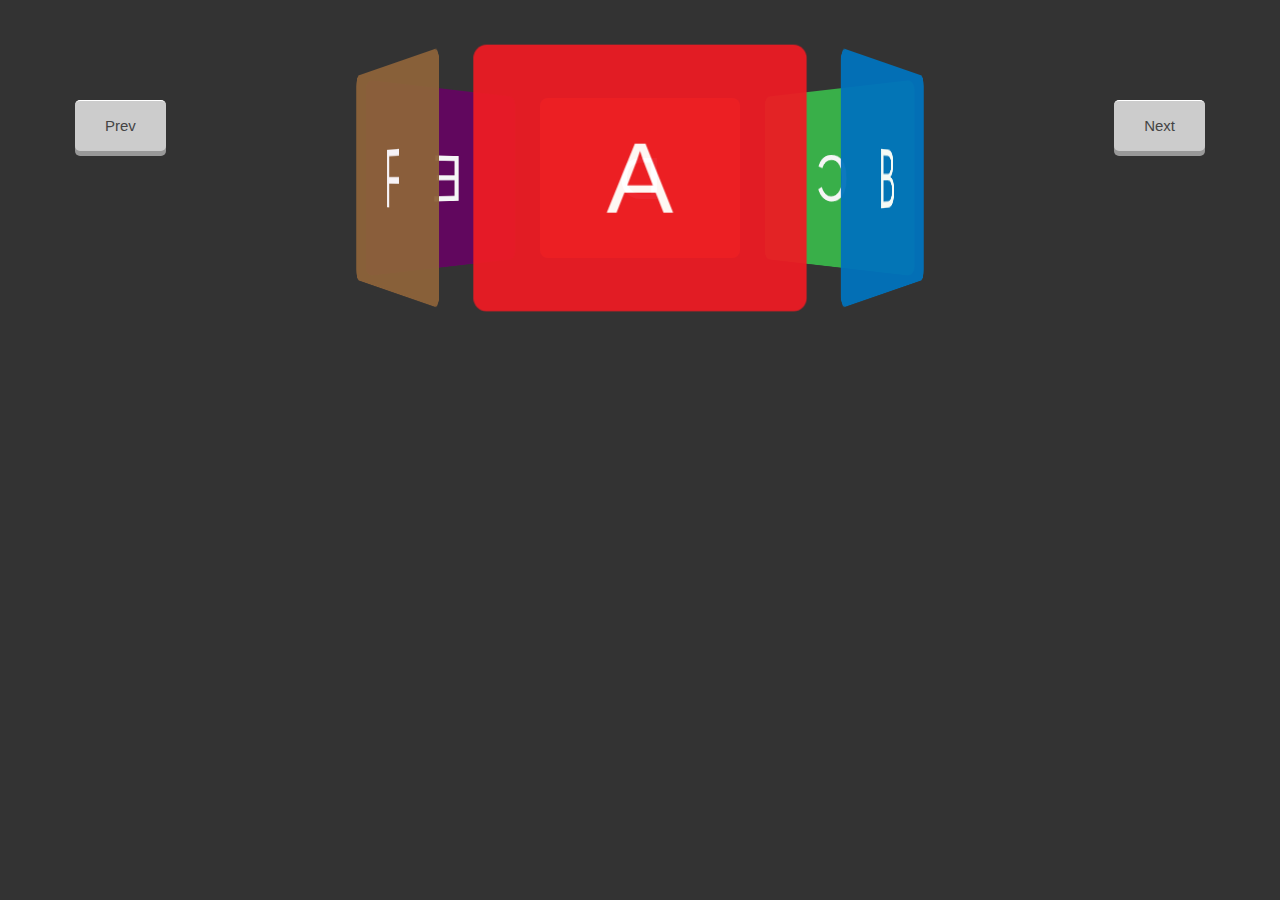
<file: c.html>
<!DOCTYPE html>
<html lang="en">

<head>
    <meta charset="UTF-8">
    <meta name="viewport" content="width=device-width, initial-scale=1.0">
    <title>Document</title>
</head>
<style>
    body {
        background: #333;
        padding: 70px 0;
        font: 15px/20px Arial, sans-serif;
    }

    .container {
        margin: 0 auto;
        width: 250px;
        height: 200px;
        position: relative;
        perspective: 1000px;
    }

    .carousel {
        height: 100%;
        width: 100%;
        position: absolute;
        transform-style: preserve-3d;
        transition: transform 1s;
    }

    .item {
        display: block;
        position: absolute;
        background: #000;
        width: 250px;
        height: 200px;
        line-height: 200px;
        font-size: 5em;
        text-align: center;
        color: #FFF;
        opacity: 0.95;
        border-radius: 10px;
    }

    .a {
        transform: rotateY(0deg) translateZ(250px);
        background: #ed1c24;
    }

    .b {
        transform: rotateY(60deg) translateZ(250px);
        background: #0072bc;
    }

    .c {
        transform: rotateY(120deg) translateZ(250px);
        background: #39b54a;
    }

    .d {
        transform: rotateY(180deg) translateZ(250px);
        background: #f26522;
    }

    .e {
        transform: rotateY(240deg) translateZ(250px);
        background: #630460;
    }

    .f {
        transform: rotateY(300deg) translateZ(250px);
        background: #8c6239;
    }

    .next,
    .prev {
        color: #444;
        position: absolute;
        top: 100px;
        padding: 1em 2em;
        cursor: pointer;
        background: #CCC;
        border-radius: 5px;
        border-top: 1px solid #FFF;
        box-shadow: 0 5px 0 #999;
        transition: box-shadow 0.1s, top 0.1s;
    }

    .next:hover,
    .prev:hover {
        color: #000;
    }

    .next:active,
    .prev:active {
        top: 104px;
        box-shadow: 0 1px 0 #999;
    }

    .next {
        right: 5em;
    }

    .prev {
        left: 5em;
    }
</style>

<body>
    <div>
        <div class="container">

            <div class="carousel">
                <div class="item a">A</div>
                <div class="item b">B</div>
                <div class="item c">C</div>
                <div class="item d">D</div>
                <div class="item e">E</div>
                <div class="item f">F</div>
            </div>
        </div>
        <div class="next">Next</div>
        <div class="prev">Prev</div>
    </div>

    <script>
        var carousel = document.querySelector(".carousel"),
            currdeg = 0;

        document.querySelector(".next").addEventListener("click", () => {
            rotate("next");
        });
        document.querySelector(".prev").addEventListener("click", () => {
            rotate("previous");
        });

        function rotate(direction) {
            if (direction == "next") {
                currdeg = currdeg - 60;
            }
            if (direction == "previous") {
                currdeg = currdeg + 60;
            }
            // carousel.css({
            //     "-webkit-transform": "rotateY(" + currdeg + "deg)",
            //     "-moz-transform": "rotateY(" + currdeg + "deg)",
            //     "-o-transform": "rotateY(" + currdeg + "deg)",
            //     "transform": "rotateY(" + currdeg + "deg)"
            // });
            carousel.style.transform = "rotateY(" + currdeg + "deg)";
        }
    </script>
</body>

</html>
</file>
